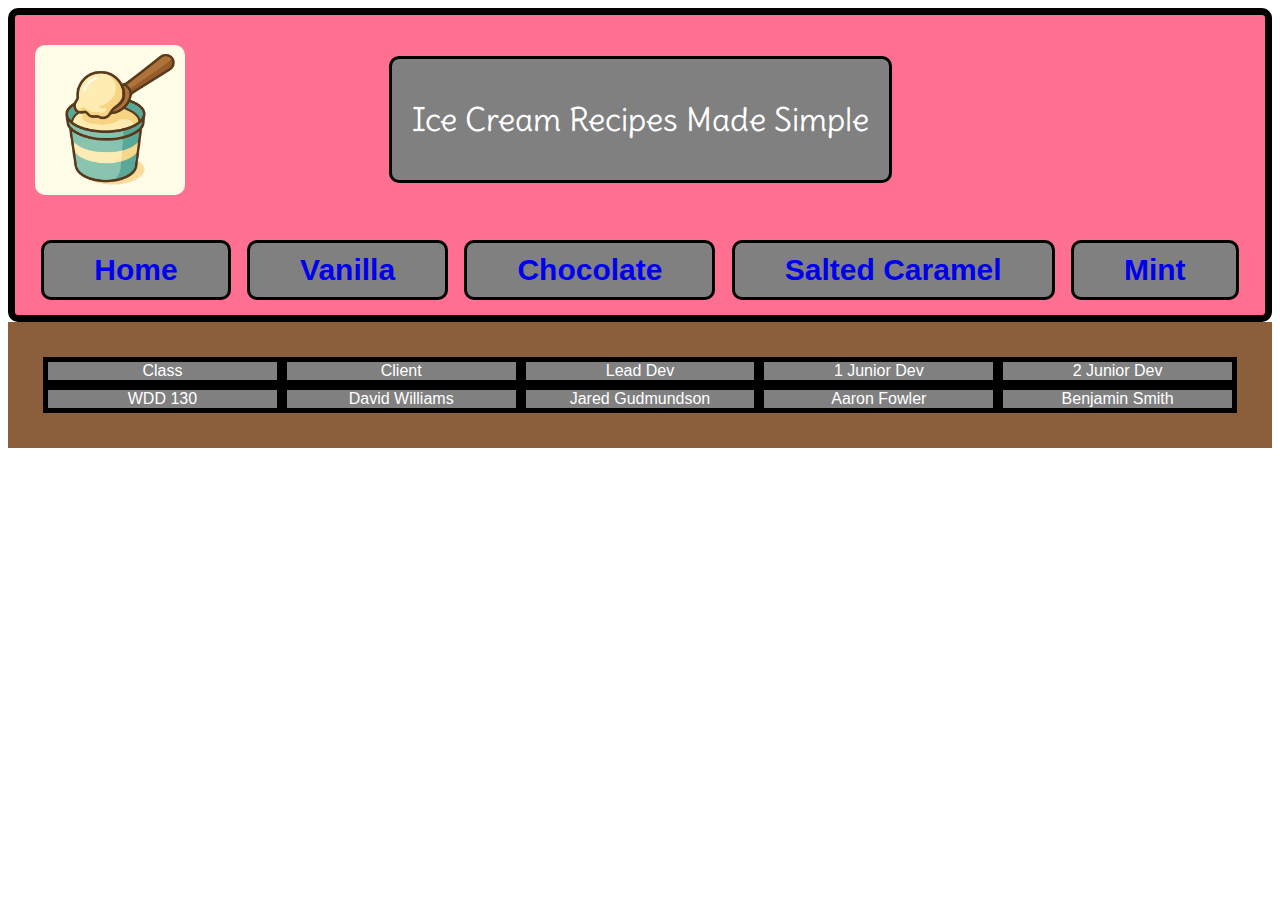
<file: caramel.html>
<!DOCTYPE html>
<html lang="en">
<head>
    <meta charset="UTF-8">
    <meta name="viewport" content="width=device-width, initial-scale=1.0">
    <title>Salted Caramel</title>
    <link rel="stylesheet" href="styles.css">
    <link rel="preconnect" href="https://fonts.googleapis.com">
    <link rel="preconnect" href="https://fonts.gstatic.com" crossorigin>
    <link href="https://fonts.googleapis.com/css2?family=Crushed&family=Delius:ital,wght@0,100..900;1,100..900&display=swap" rel="stylesheet">
</head>
<body>
    <header>
        <div id="title">
            <img id="logo" src="images/logo.png" alt="Site Logo">
            <h1>Ice Cream Recipes Made Simple</h1>
        </div>
        <nav>
            <a href="index.html">Home</a>
            <a href="vanilla.html">Vanilla</a>
            <a href="chocolate.html">Chocolate</a>
            <a href="caramel.html">Salted Caramel</a>
            <a href="mint.html">Mint</a>
        </nav>
    </header>
    <main>
        
    </main>
    <footer>
        <div id="footerbox">
            <p>Class</p>
            <p>Client</p>
            <p>Lead Dev</p>
            <p>1 Junior Dev</p>
            <p>2 Junior Dev</p>
            <p>WDD 130</p>
            <p>David Williams</p>
            <p>Jared Gudmundson</p>
            <p>Aaron Fowler</p>
            <p>Benjamin Smith</p>
        </div>
    </footer>
</body>
</html>
</file>
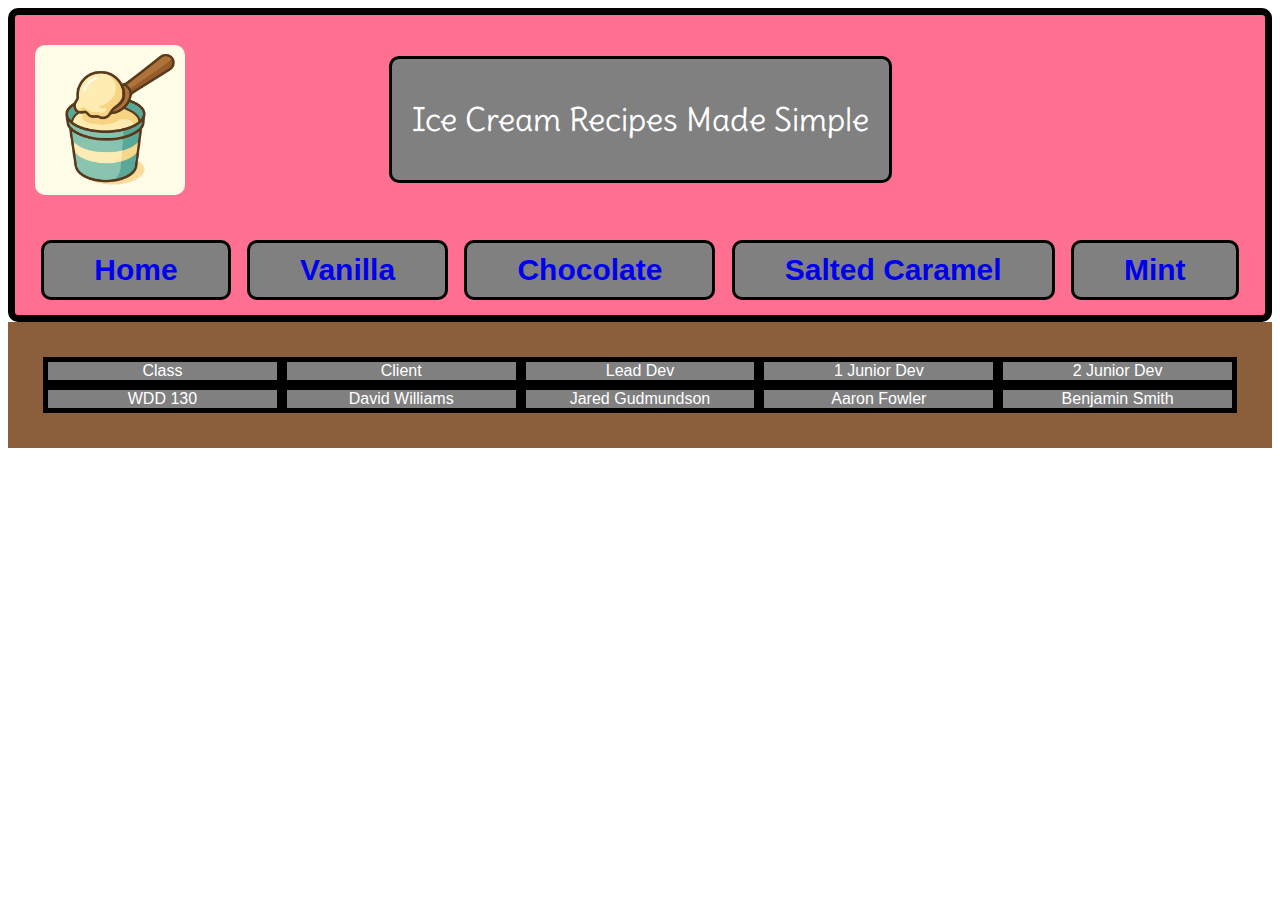
<file: chocolate.html>
<!DOCTYPE html>
<html lang="en">
<head>
    <meta charset="UTF-8">
    <meta name="viewport" content="width=device-width, initial-scale=1.0">
    <title>Chocolate</title>
    <link rel="stylesheet" href="styles.css">
    <link rel="preconnect" href="https://fonts.googleapis.com">
    <link rel="preconnect" href="https://fonts.gstatic.com" crossorigin>
    <link href="https://fonts.googleapis.com/css2?family=Crushed&family=Delius:ital,wght@0,100..900;1,100..900&display=swap" rel="stylesheet">
</head>
<body>
    <header>
        <div id="title">
            <img id="logo" src="images/logo.png" alt="Site Logo">
            <h1>Ice Cream Recipes Made Simple</h1>
        </div>
        <nav>
            <a href="index.html">Home</a>
            <a href="vanilla.html">Vanilla</a>
            <a href="chocolate.html">Chocolate</a>
            <a href="caramel.html">Salted Caramel</a>
            <a href="mint.html">Mint</a>
        </nav>
    </header>
    <main>
        
    </main>
    <footer>
        <div id="footerbox">
            <p>Class</p>
            <p>Client</p>
            <p>Lead Dev</p>
            <p>1 Junior Dev</p>
            <p>2 Junior Dev</p>
            <p>WDD 130</p>
            <p>David Williams</p>
            <p>Jared Gudmundson</p>
            <p>Aaron Fowler</p>
            <p>Benjamin Smith</p>
        </div>
    </footer>
</body>
</html>
</file>
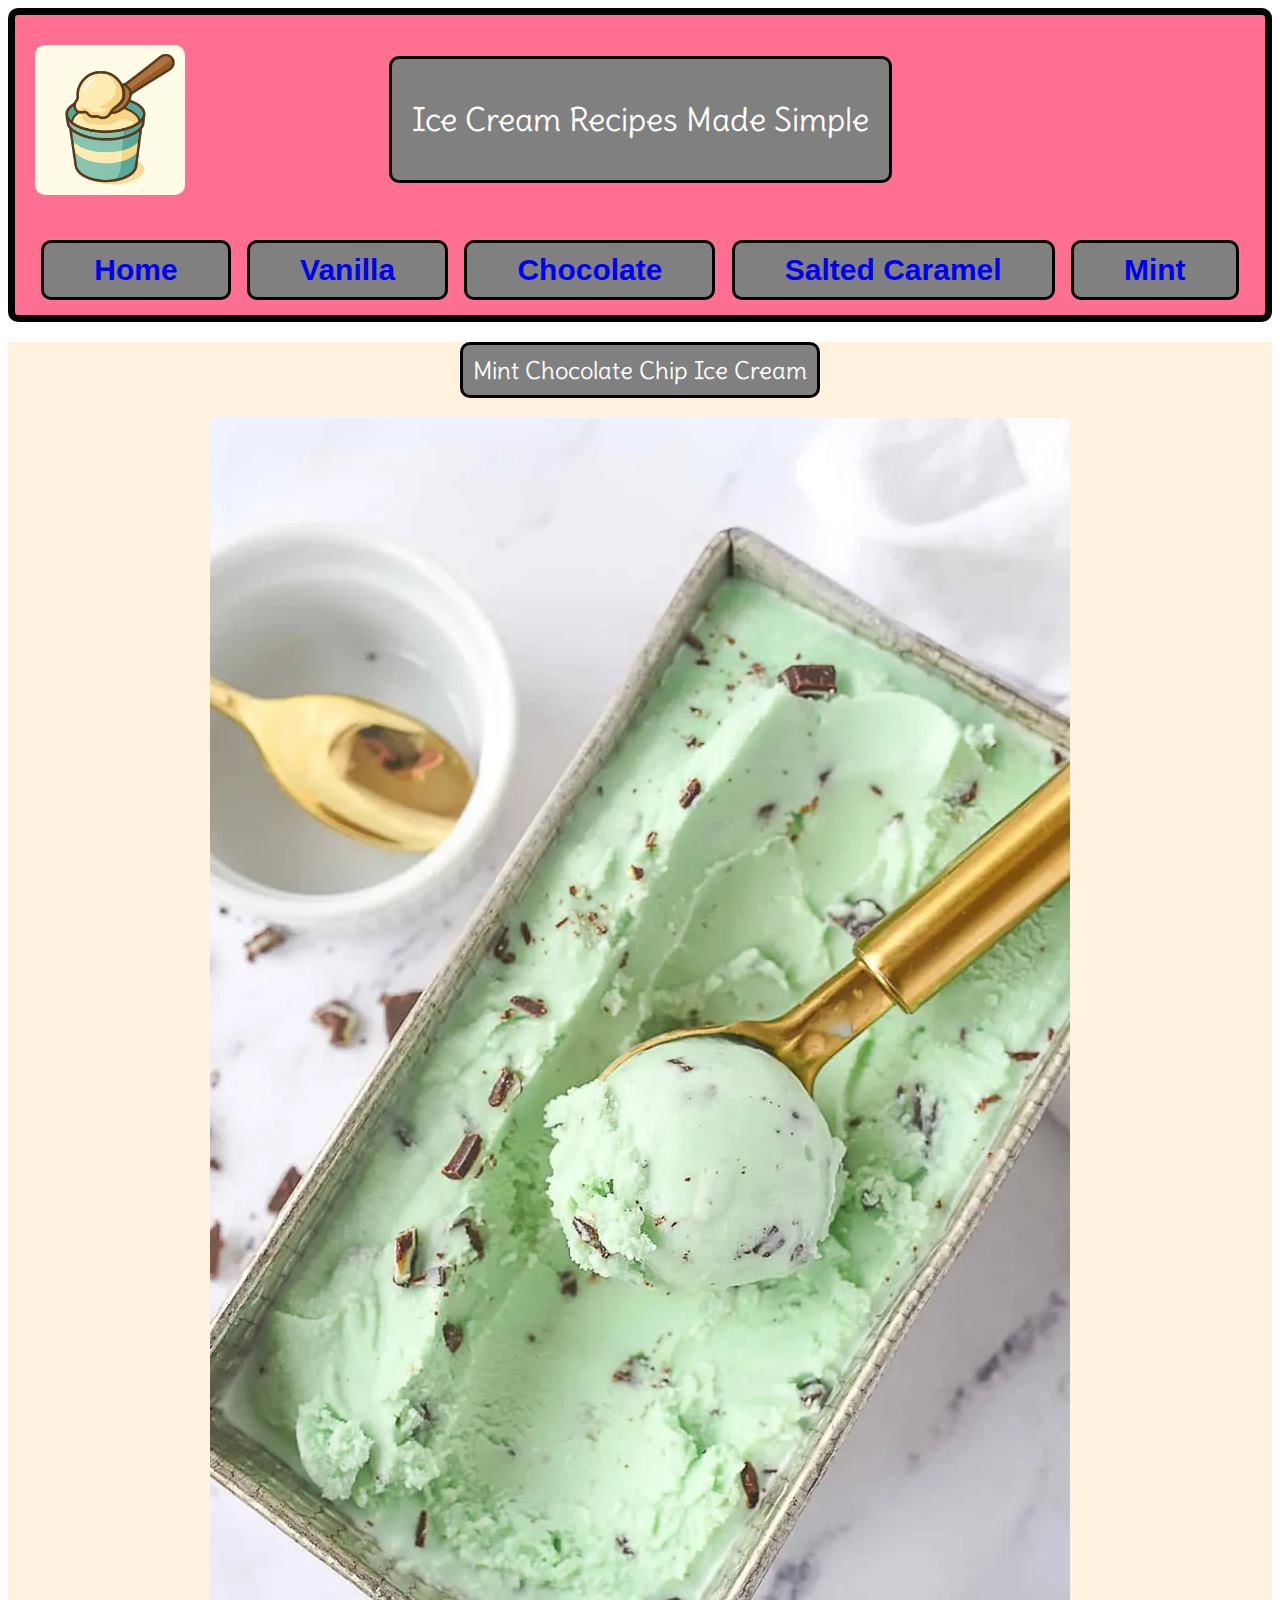
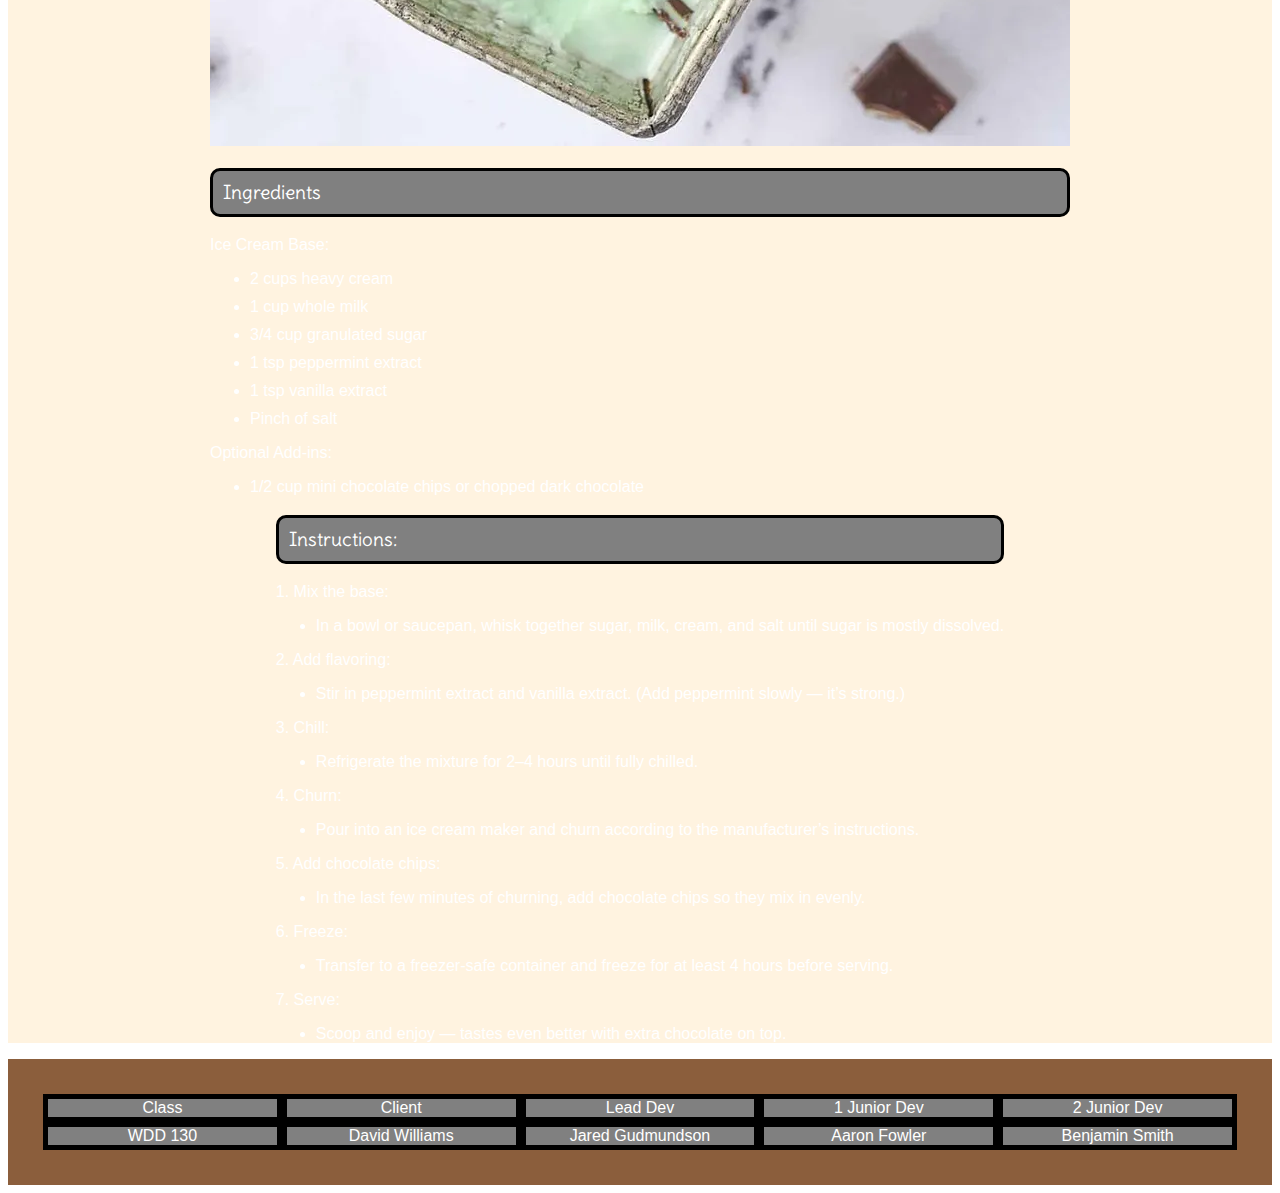
<file: mint.html>
<!DOCTYPE html>
<html lang="en">
<head>
    <meta charset="UTF-8">
    <meta name="viewport" content="width=device-width, initial-scale=1.0">
    <title>Mint</title>
    <link rel="stylesheet" href="styles.css">
    <link rel="preconnect" href="https://fonts.googleapis.com">
    <link rel="preconnect" href="https://fonts.gstatic.com" crossorigin>
    <link href="https://fonts.googleapis.com/css2?family=Crushed&family=Delius:ital,wght@0,100..900;1,100..900&display=swap" rel="stylesheet">
</head>
<body>
    <header>
        <div id="title">
            <img id="logo" src="images/logo.png" alt="Site Logo">
            <h1>Ice Cream Recipes Made Simple</h1>
        </div>
        <nav>
            <a href="index.html">Home</a>
            <a href="vanilla.html">Vanilla</a>
            <a href="chocolate.html">Chocolate</a>
            <a href="caramel.html">Salted Caramel</a>
            <a href="mint.html">Mint</a>
        </nav>
    </header>
    <main>
        <h2>Mint Chocolate Chip Ice Cream</h2>
        <div id="container">
            <img id="mintimg" src="images/mint.png" alt="Mint Ice Cream Picture">
            <div class="tiplist">
                <h3>Ingredients</h3>
                <p>Ice Cream Base:</p>
                <ul>
                    <li>2 cups heavy cream</li>
                    <li>1 cup whole milk</li>
                    <li>3/4 cup granulated sugar</li>
                    <li>1 tsp peppermint extract</li>
                    <li>1 tsp vanilla extract</li>
                    <li>Pinch of salt</li>
                </ul>
                <p>Optional Add-ins:</p>
                <ul>
                    <li>1/2 cup mini chocolate chips or chopped dark chocolate</li>
                </ul>
            </div>
        </div>
        <div class="tiplist">
            <h3>Instructions:</h3>
            <p>1. Mix the base:</p>
            <ul>
                <li>In a bowl or saucepan, whisk together sugar, milk, cream, and salt until sugar is mostly dissolved.</li>
            </ul>
            <p>2. Add flavoring:</p>
            <ul>
                <li>Stir in peppermint extract and vanilla extract. (Add peppermint slowly — it’s strong.)</li>
            </ul>
            <p>3. Chill:</p>
            <ul>
                <li>Refrigerate the mixture for 2–4 hours until fully chilled.</li>
            </ul>
            <p>4. Churn:</p>
            <ul>
                <li>Pour into an ice cream maker and churn according to the manufacturer’s instructions.</li>
            </ul>
            <p>5. Add chocolate chips:</p>
            <ul>
                <li>In the last few minutes of churning, add chocolate chips so they mix in evenly.</li>
            </ul>
            <p>6. Freeze:</p>
            <ul>
                <li>Transfer to a freezer-safe container and freeze for at least 4 hours before serving.</li>
            </ul>
            <p>7. Serve:</p>
            <ul>
                <li>Scoop and enjoy — tastes even better with extra chocolate on top.</li>
            </ul>
        </div>
    </main>
    <footer>
        <div id="footerbox">
            <p>Class</p>
            <p>Client</p>
            <p>Lead Dev</p>
            <p>1 Junior Dev</p>
            <p>2 Junior Dev</p>
            <p>WDD 130</p>
            <p>David Williams</p>
            <p>Jared Gudmundson</p>
            <p>Aaron Fowler</p>
            <p>Benjamin Smith</p>
        </div>
    </footer>
</body>
</html>
</file>
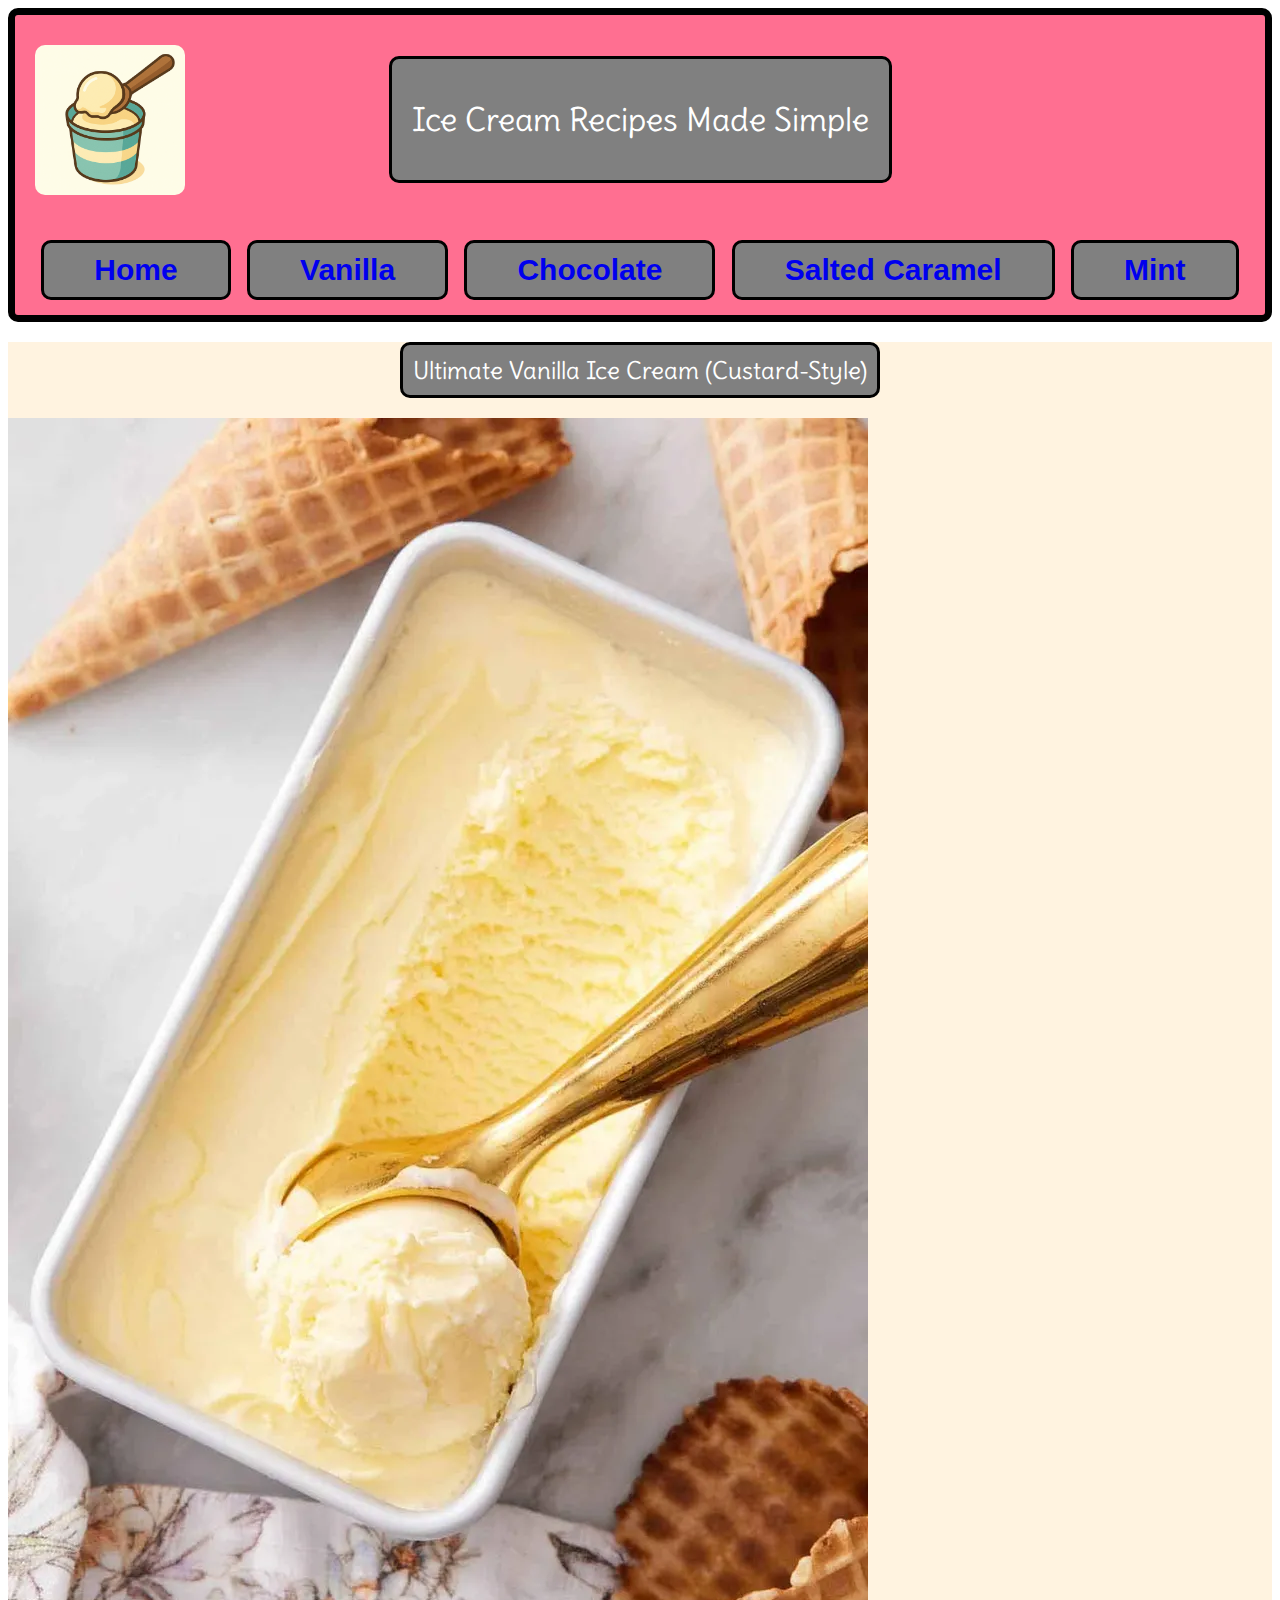
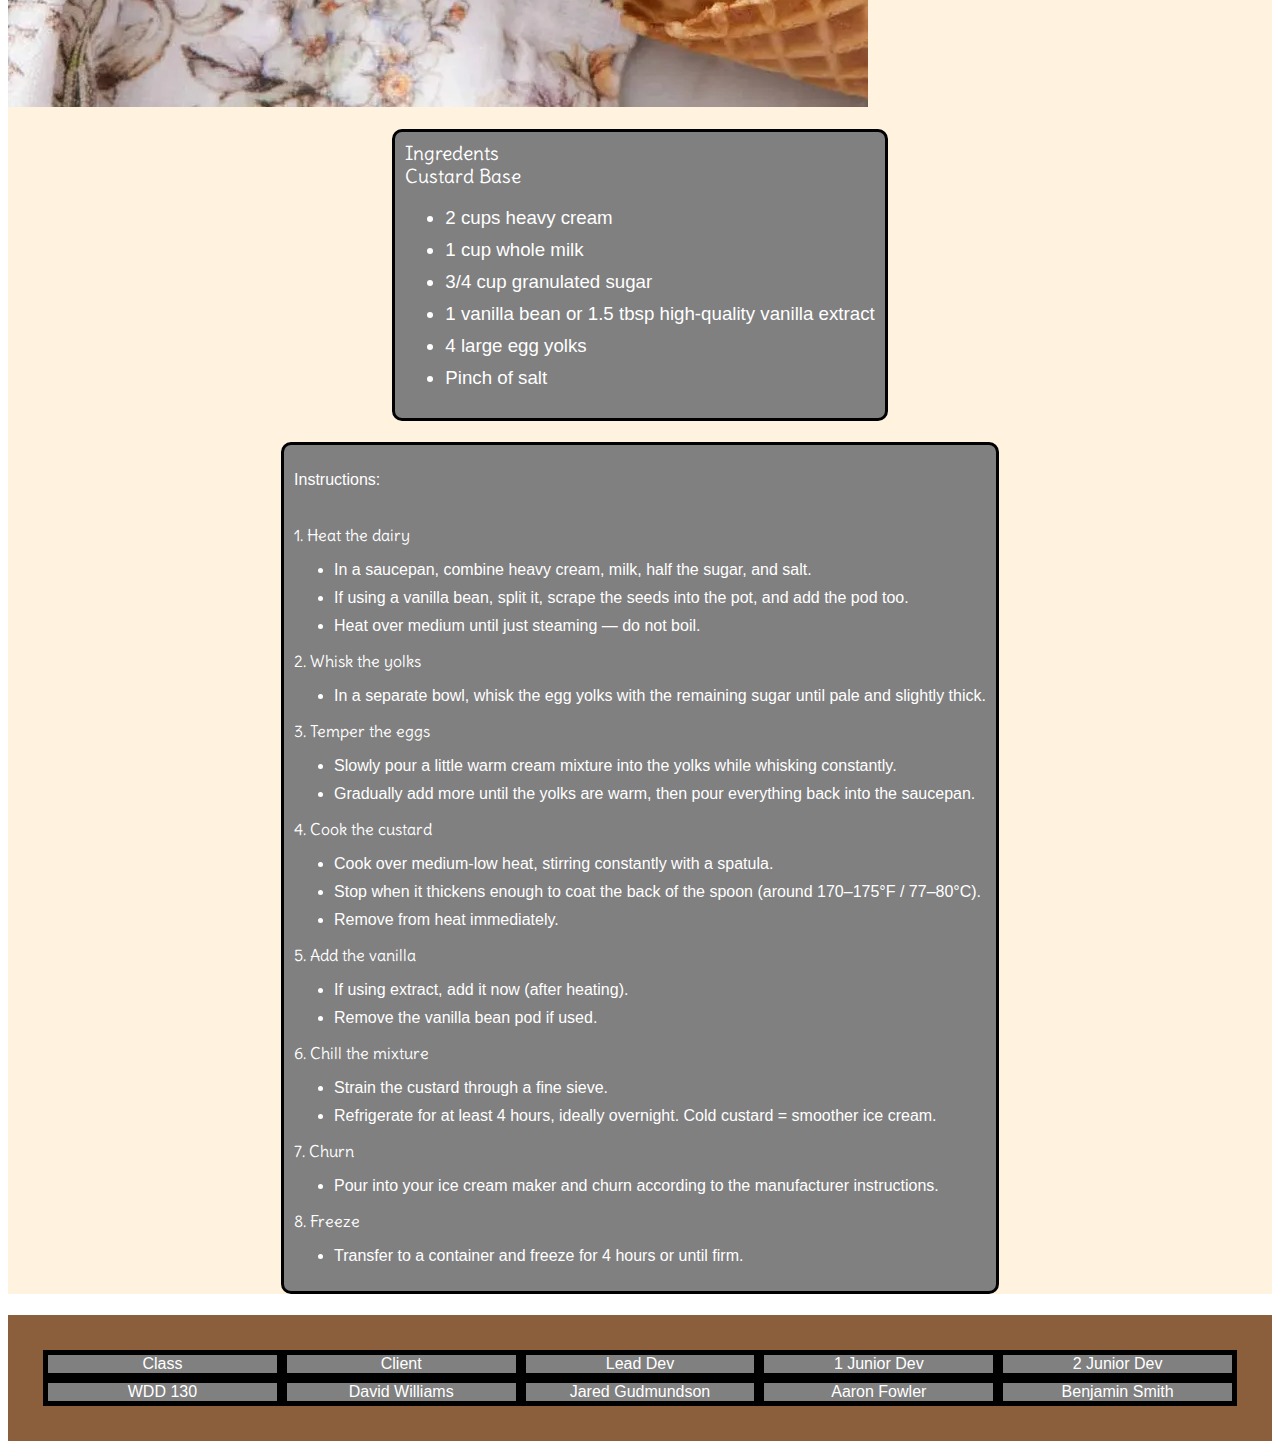
<file: vanilla.html>
<!DOCTYPE html>
<html lang="en">
<head>
    <meta charset="UTF-8">
    <meta name="viewport" content="width=device-width, initial-scale=1.0">
    <title>Vanilla</title>
    <link rel="stylesheet" href="styles.css">
    <link rel="preconnect" href="https://fonts.googleapis.com">
    <link rel="preconnect" href="https://fonts.gstatic.com" crossorigin>
    <link href="https://fonts.googleapis.com/css2?family=Crushed&family=Delius:ital,wght@0,100..900;1,100..900&display=swap" rel="stylesheet">
</head>
<body>
    <header>
        <div id="title">
            <img id="logo" src="images/logo.png" alt="Site Logo">
            <h1>Ice Cream Recipes Made Simple</h1>
        </div>
        <nav>
            <a href="index.html">Home</a>
            <a href="vanilla.html">Vanilla</a>
            <a href="chocolate.html">Chocolate</a>
            <a href="caramel.html">Salted Caramel</a>
            <a href="mint.html">Mint</a>
        </nav>
    </header>
    <main>
        <h2>
            Ultimate Vanilla Ice Cream (Custard-Style)
        </h2>
        <img src="images/vanilla.png" alt="Vanilla Picture">
        <h3>
            Ingredents
            <br>
            Custard Base
            <ul>
                <li>2 cups heavy cream</li>
                <li>1 cup whole milk</li>
                <li>3/4 cup granulated sugar</li>
                <li>1 vanilla bean or 1.5 tbsp high-quality vanilla extract</li>
                <li>4 large egg yolks</li>
                <li>Pinch of salt</li>
            </ul>
        </h3>
        <h4>
            <p>Instructions:</p>
            <br>
            1. Heat the dairy
            <ul>
                <li>In a saucepan, combine heavy cream, milk, half the sugar, and salt.</li>
                <li>If using a vanilla bean, split it, scrape the seeds into the pot, and add the pod too.</li>
                <li>Heat over medium until just steaming — do not boil.</li>
            </ul>
            2. Whisk the yolks
            <ul>
                <li>In a separate bowl, whisk the egg yolks with the remaining sugar until pale and slightly thick.</li>
            </ul>
            3. Temper the eggs
            <ul>
                <li>Slowly pour a little warm cream mixture into the yolks while whisking constantly.</li>
                <li>Gradually add more until the yolks are warm, then pour everything back into the saucepan.</li>
            </ul>
            4. Cook the custard
            <ul>
                <li>Cook over medium-low heat, stirring constantly with a spatula.</li>
                <li>Stop when it thickens enough to coat the back of the spoon (around 170–175°F / 77–80°C).</li>
                <li>Remove from heat immediately.</li>
            </ul>
            5. Add the vanilla
            <ul>
                <li>If using extract, add it now (after heating).</li>
                <li>Remove the vanilla bean pod if used.</li>
            </ul>
            6. Chill the mixture
            <ul>
                <li>Strain the custard through a fine sieve.</li>
                <li>Refrigerate for at least 4 hours, ideally overnight. Cold custard = smoother ice cream.</li>
            </ul>
            7. Churn
            <ul>
                <li>Pour into your ice cream maker and churn according to the manufacturer instructions.</li>
            </ul>
            8. Freeze
            <ul>
                <li>Transfer to a container and freeze for 4 hours or until firm.</li>
            </ul>
        </h4>
    </main>
    <footer>
        <div id="footerbox">
            <p>Class</p>
            <p>Client</p>
            <p>Lead Dev</p>
            <p>1 Junior Dev</p>
            <p>2 Junior Dev</p>
            <p>WDD 130</p>
            <p>David Williams</p>
            <p>Jared Gudmundson</p>
            <p>Aaron Fowler</p>
            <p>Benjamin Smith</p>
        </div>
    </footer>
</body>
</html>
</file>
<file: styles.css>
* {
    box-sizing: border-box;
}
body {
    color: white;
}
a {
    text-decoration: none;
}
a:visited {
    color: white;
}
h1, h2, h3, h4 {
    font-family: "Delius", cursive;
    font-weight: 400;
    font-style: normal;
    padding: 10px;
    background-color: gray;
    border-radius: 10px;
    border: black 3px solid
}
p, ol, ul {
    font-family: "Crushed", sans-serif;
    font-weight: 400;
    font-style: normal;
}
li {
    margin-bottom: 10px;
}
a {
    font-family: "Crushed", sans-serif;
    font-weight: 400;
    font-style: normal;
}
header {
    background-color: #FF6F91;
    height: auto;
    width: auto;
    border: black 7px solid;
    border-radius: 10px;
}
h1 {
    padding: 40px 20px;
    justify-self: center;
}
#title {
    display: grid;
    grid-template-columns: 1fr auto 1fr;
    width: 100%;
    align-items: center;
    padding: 20px;
}
#logo {
    height: 150px;
    justify-self: start;
    border-radius: 10px;
}
header a {
    font-size: 30px;
    font-weight: bold;
    padding: 10px 50px;
    border: black 3px solid;
    text-align: center;
    align-items: center;
    display: flex;
    justify-content: center;
    align-items: center;
    background-color: gray;
    border-radius: 10px;
}
nav {
    display: flex;
    justify-content: space-evenly;
    align-items: center;
    padding: 15px 10px;
    flex-wrap: wrap;
}
main {
    background-color: #FFF3E0;
    justify-items: center;
    width: 100%;
}
#midbox {
    display: flex;
    flex-direction: column;
    align-items: center;
    padding: 15px;
    width: 100%;
    margin: 0 auto;
}
#heroimg {
    height: 200px;
    width: 200px;
    border: gray 3px solid;
    border-radius: 10px;
}
#tiplist {
    background-color: gray;
    padding: 40px;
    border-radius: 10px;
    border: black 3px solid
}
#tiplist h3 {
    margin-top: 0;
    padding: 0;
    border: none;
}
#iceimages {
    display: grid;
    grid-template-columns: repeat(4, 1fr);
    overflow: hidden;
}
#iceimages img {
    width: 100%;
    max-width: 100%;
    height: 100%;
    max-height: 300px;
    margin: 0;
    padding-right: 20px;
    transition: transform 0.3s ease;
}
@keyframes shake {
    0% { transform: translateX(0); }
    25% { transform: translateX(-5px); }
    50% { transform: translateX(5px); }
    75% { transform: translateX(-5px); }
    100% { transform: translateX(0); }
}
#iceimages img:hover {
    transform: scale(1.1);
    animation: shake 0.3s;
}
#mint {
    background-color: #A8E6CF;
}
#blue {
    background-color: #B3E5FC;
}
#purple {
    background-color: #D7BDE2;
}
footer {
    background-color: #8B5E3C;
    padding: 35px;
    justify-items: center;
    align-items: center;
}
#footerbox {
    display: grid;
    grid-template-columns: repeat(5, 1fr);
    grid-template-rows: 1fr 1fr;
    gap: 0;
    grid-column: 1 / 6;
    grid-row: 1 / 3;
    background-color: gray;
    justify-items: center;
    width: 100%;
}
#footerbox p {
    border: black 5px solid;
    margin: 0;
    width: 100%;
    text-align: center;
}
</file>
